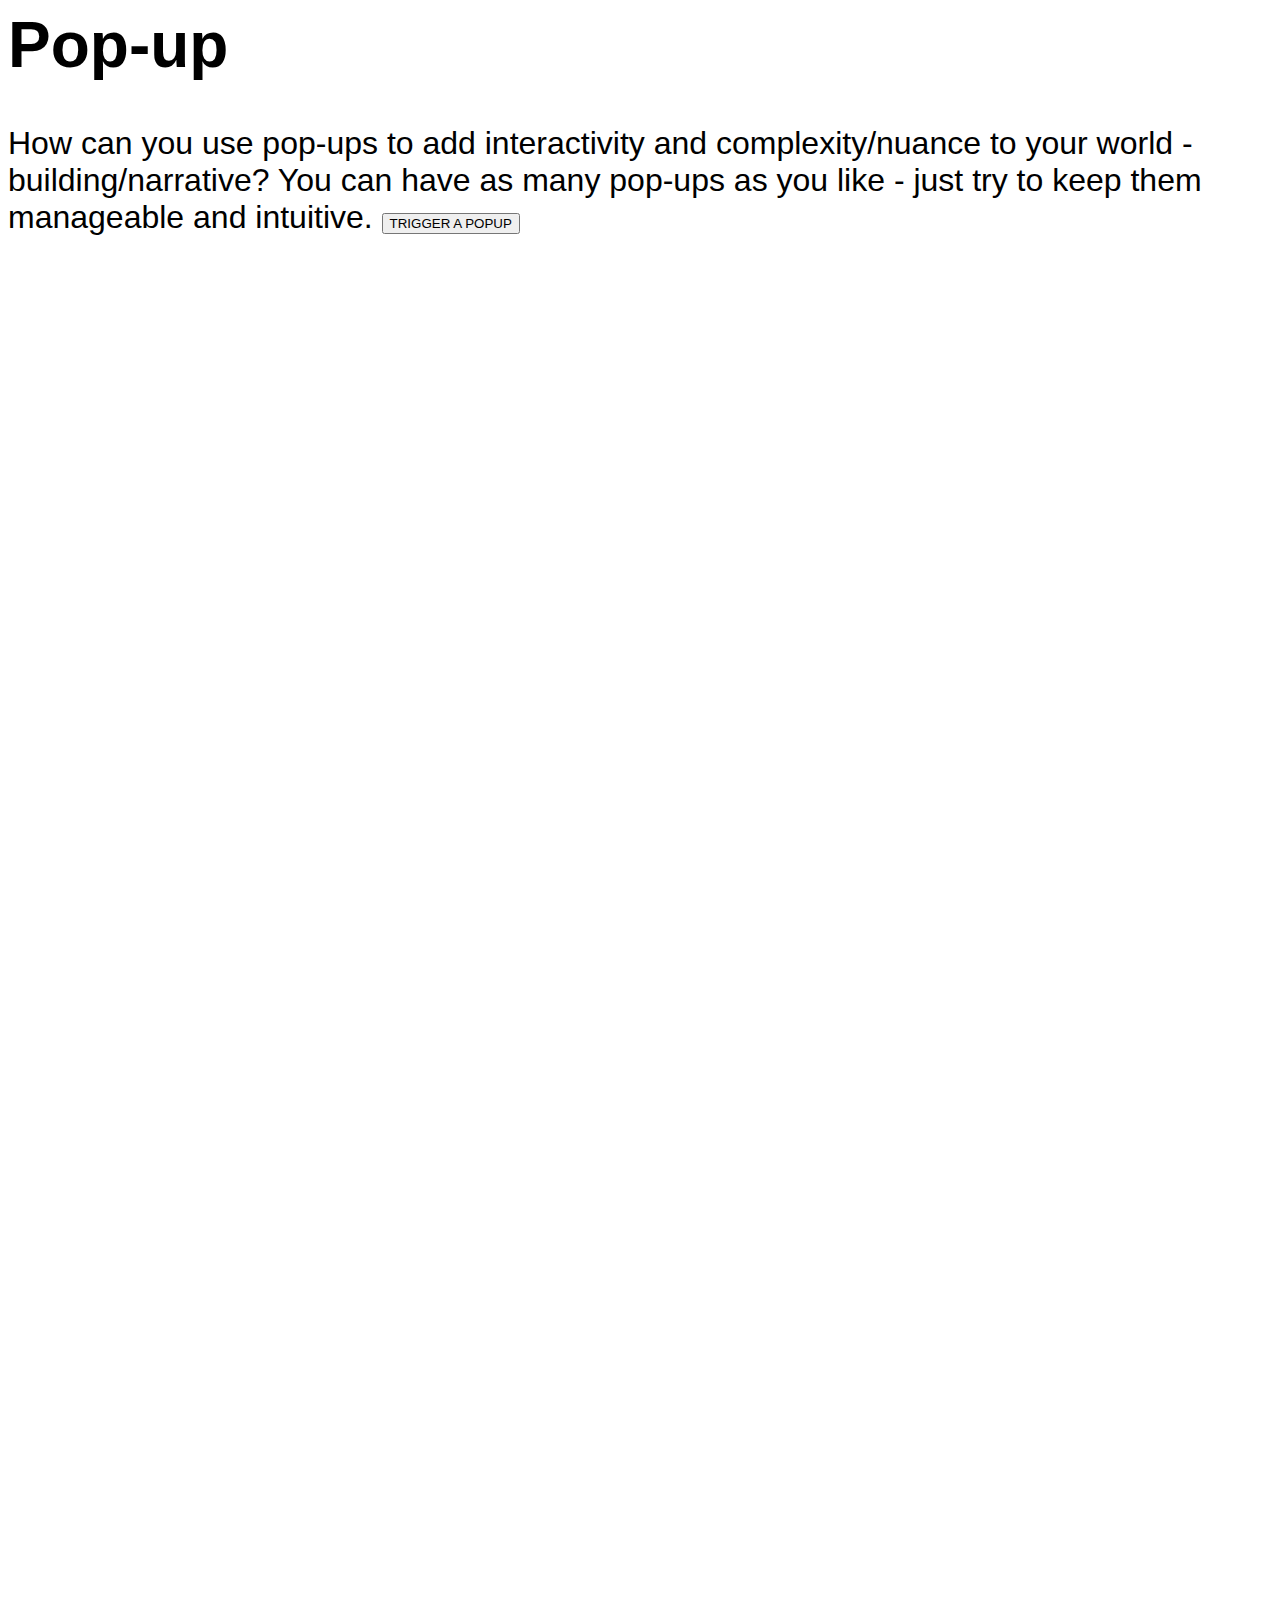
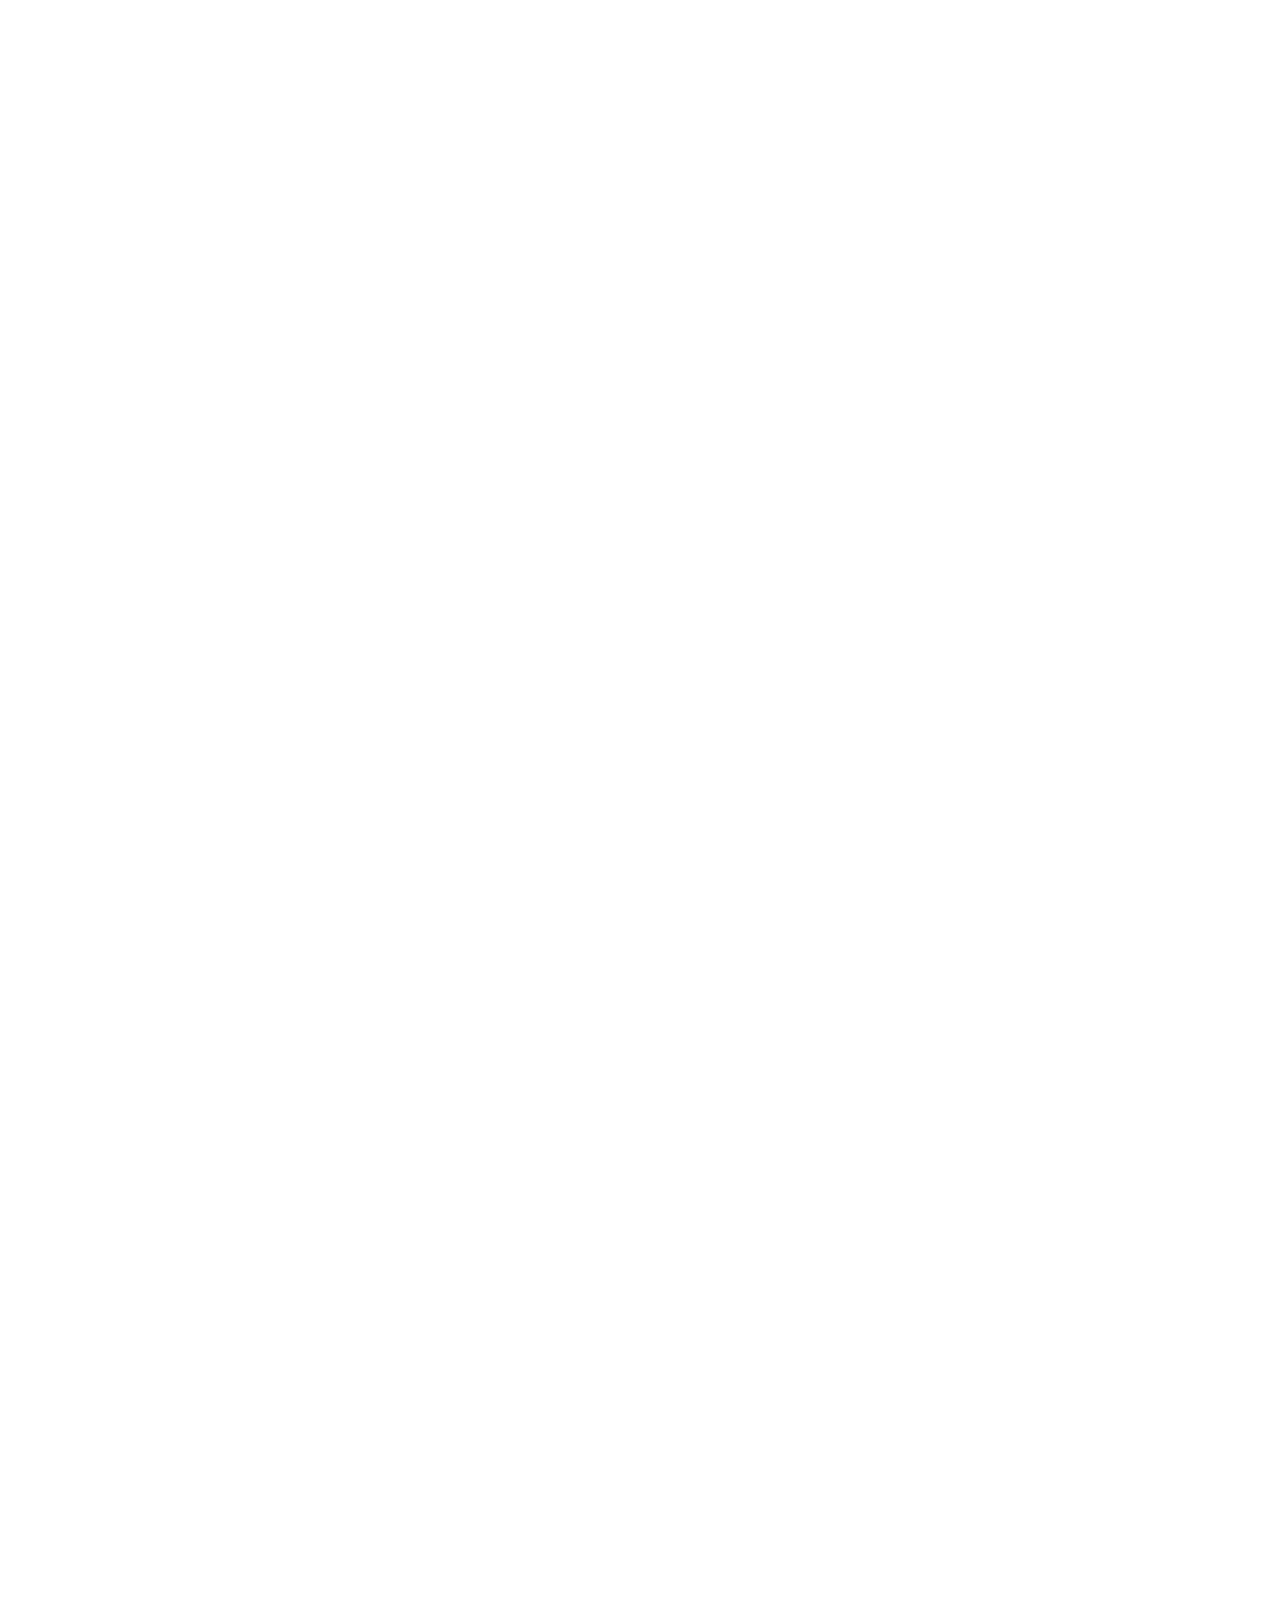
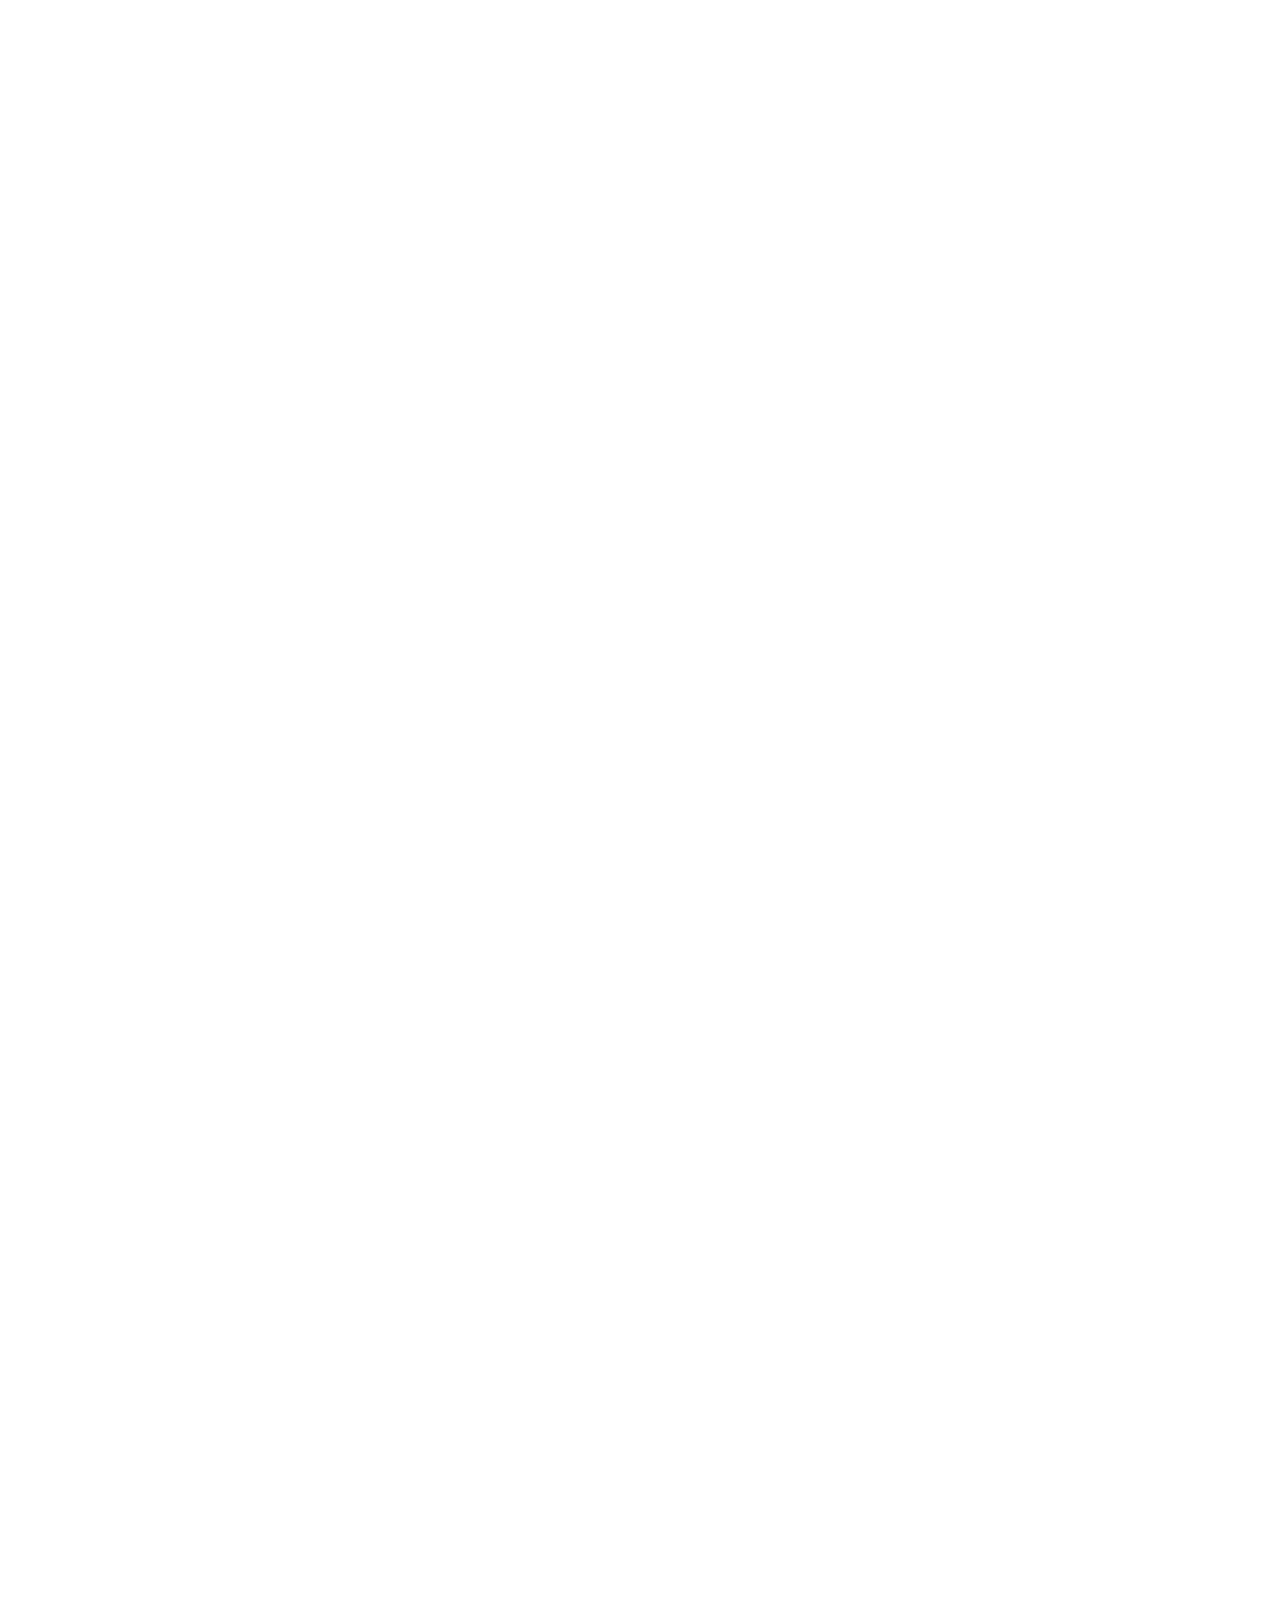
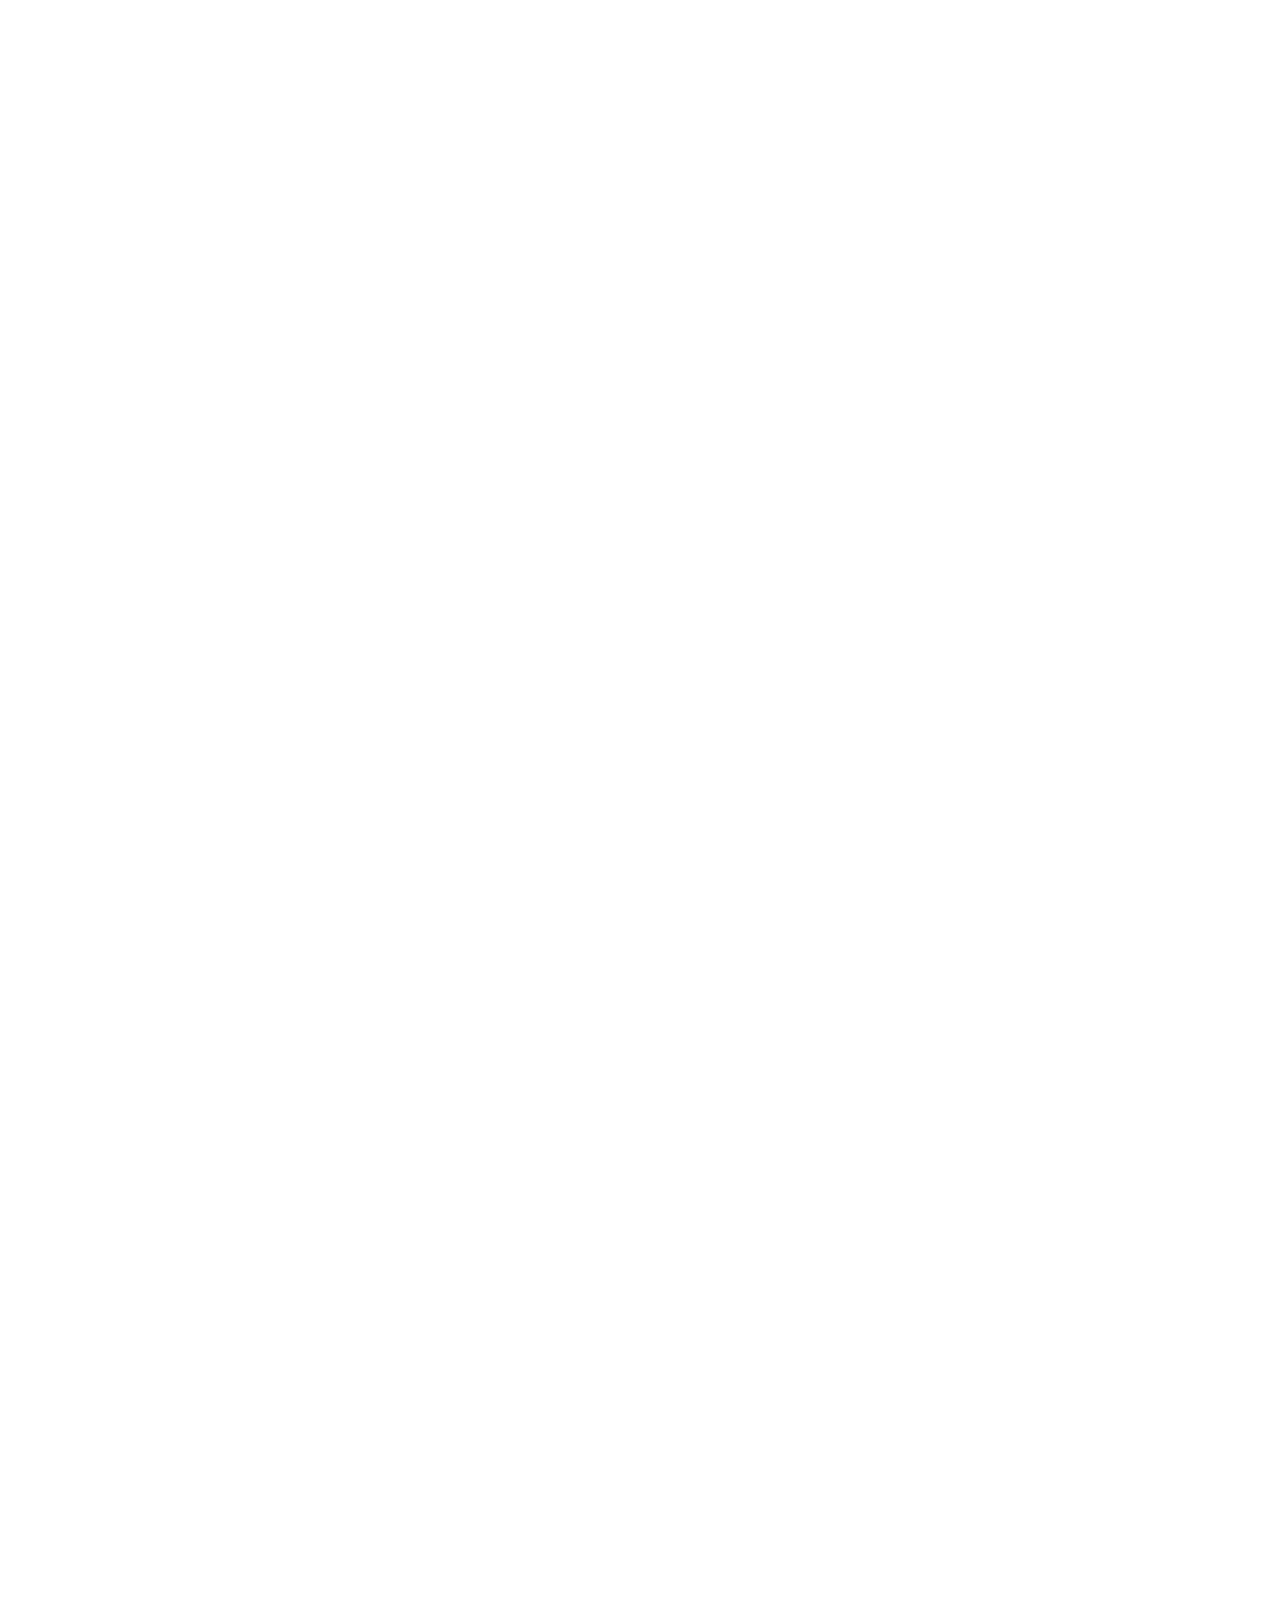
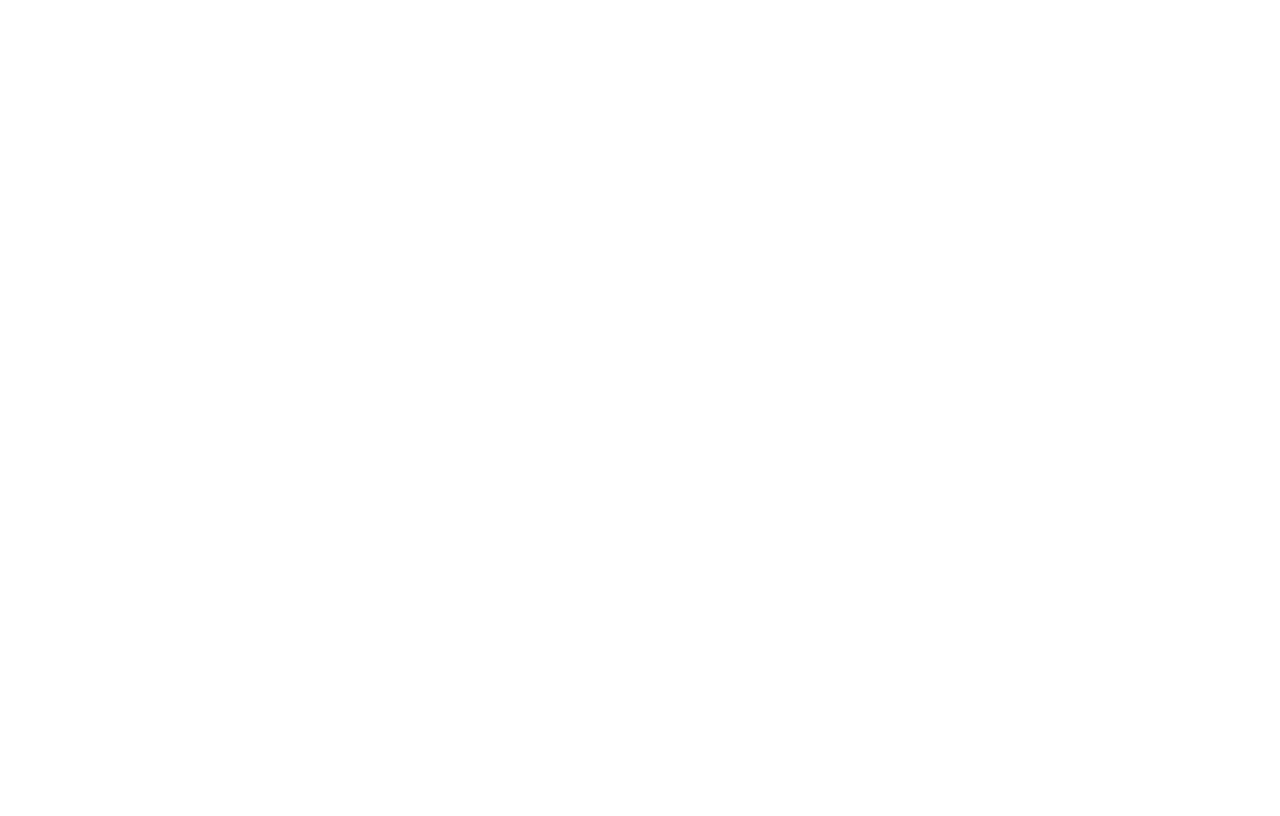
<file: popup.html>
<html>

<head>


    <meta charset="UTF-8" http-equiv="refresh" name="viewport" content="width=device-width, initial-scale=1.0">

    <!-- content="10; url=file:///Users/tomsmith/Documents/_websites/hiroshima/index_scroll.html" -->



    <title>WEEK 4</title>
    <link rel="stylesheet" type="text/css" href="style.css">
    <script src="java.js"></script>

</head>

<body>


    <div class="container">


        <span class="highlight" id="text">

            <h1>Pop-up</h1>

            How can you use pop-ups to add interactivity and complexity/nuance to your world -building/narrative? You can have as many pop-ups as you like - just try to keep them manageable and intuitive.

               <button onclick="mypopup2()">TRIGGER A POPUP</button>

        </span>





    </div>



</body>


</html>
</file>
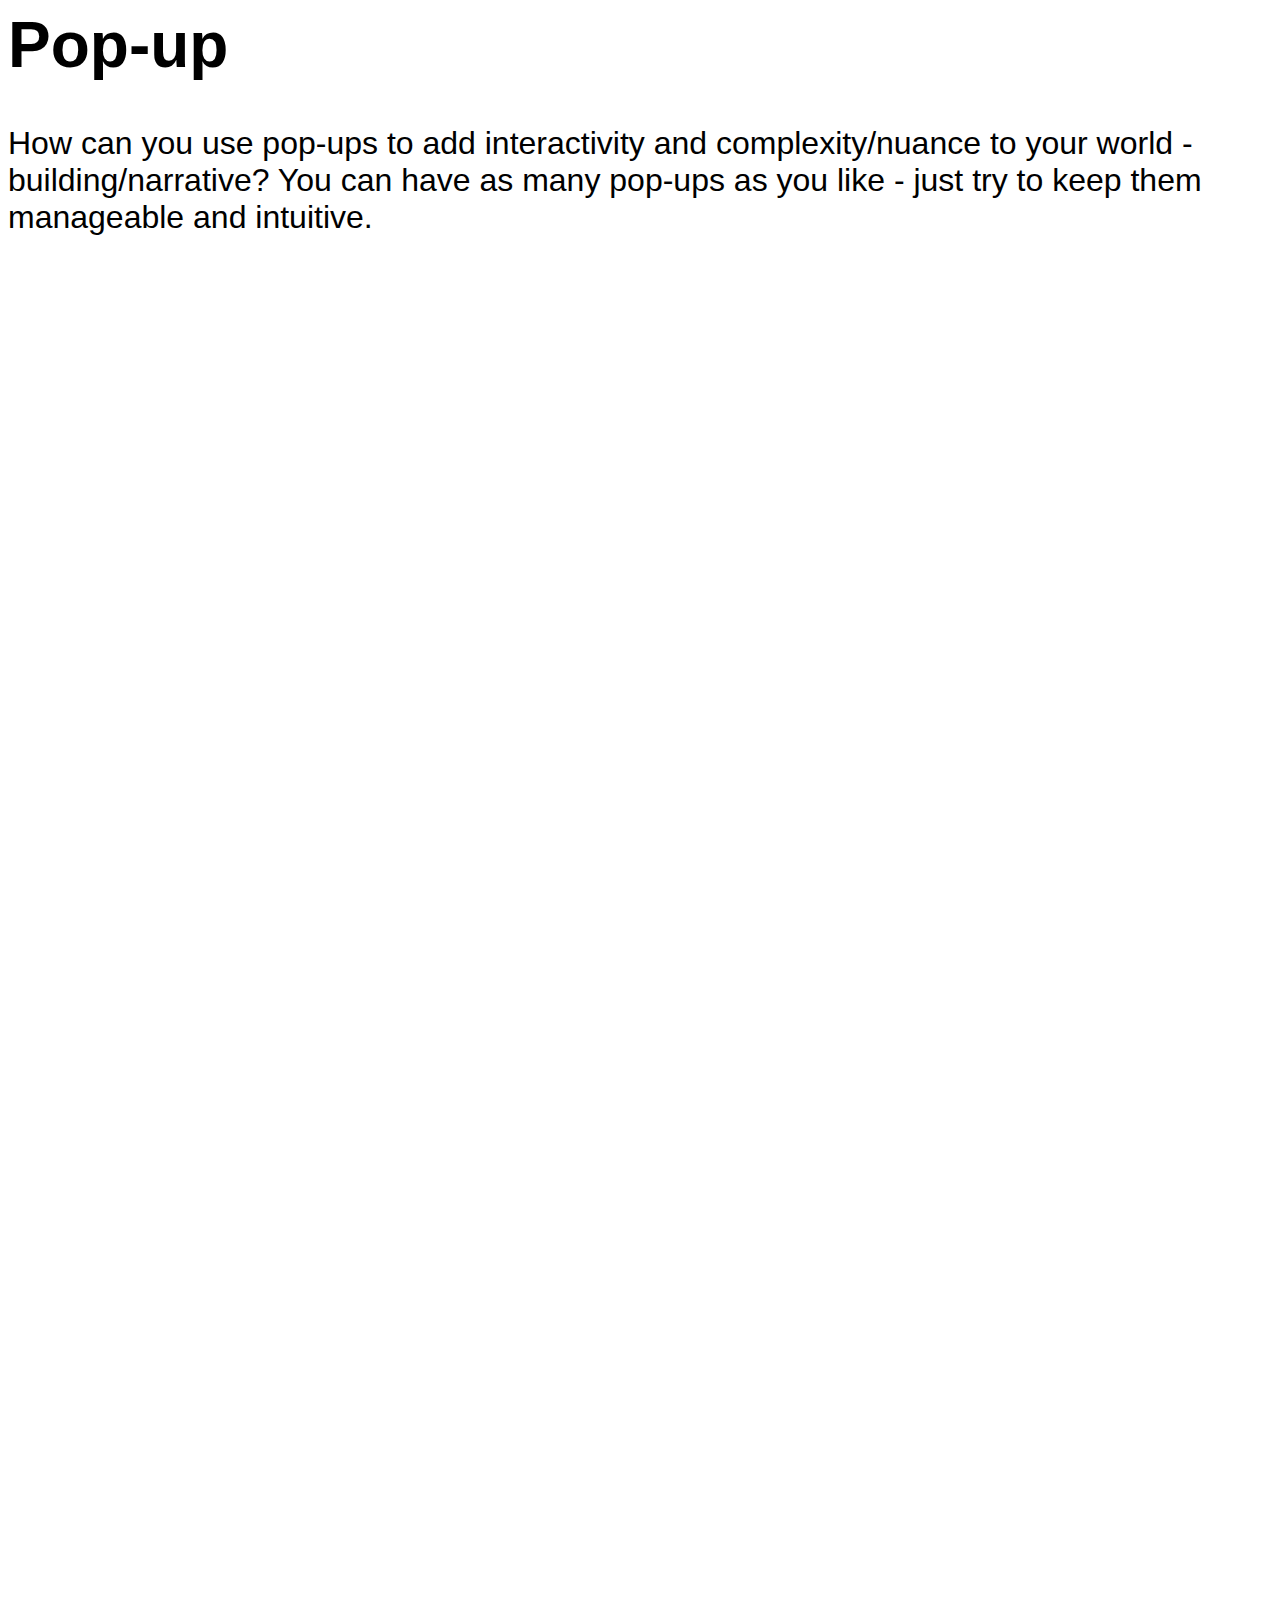
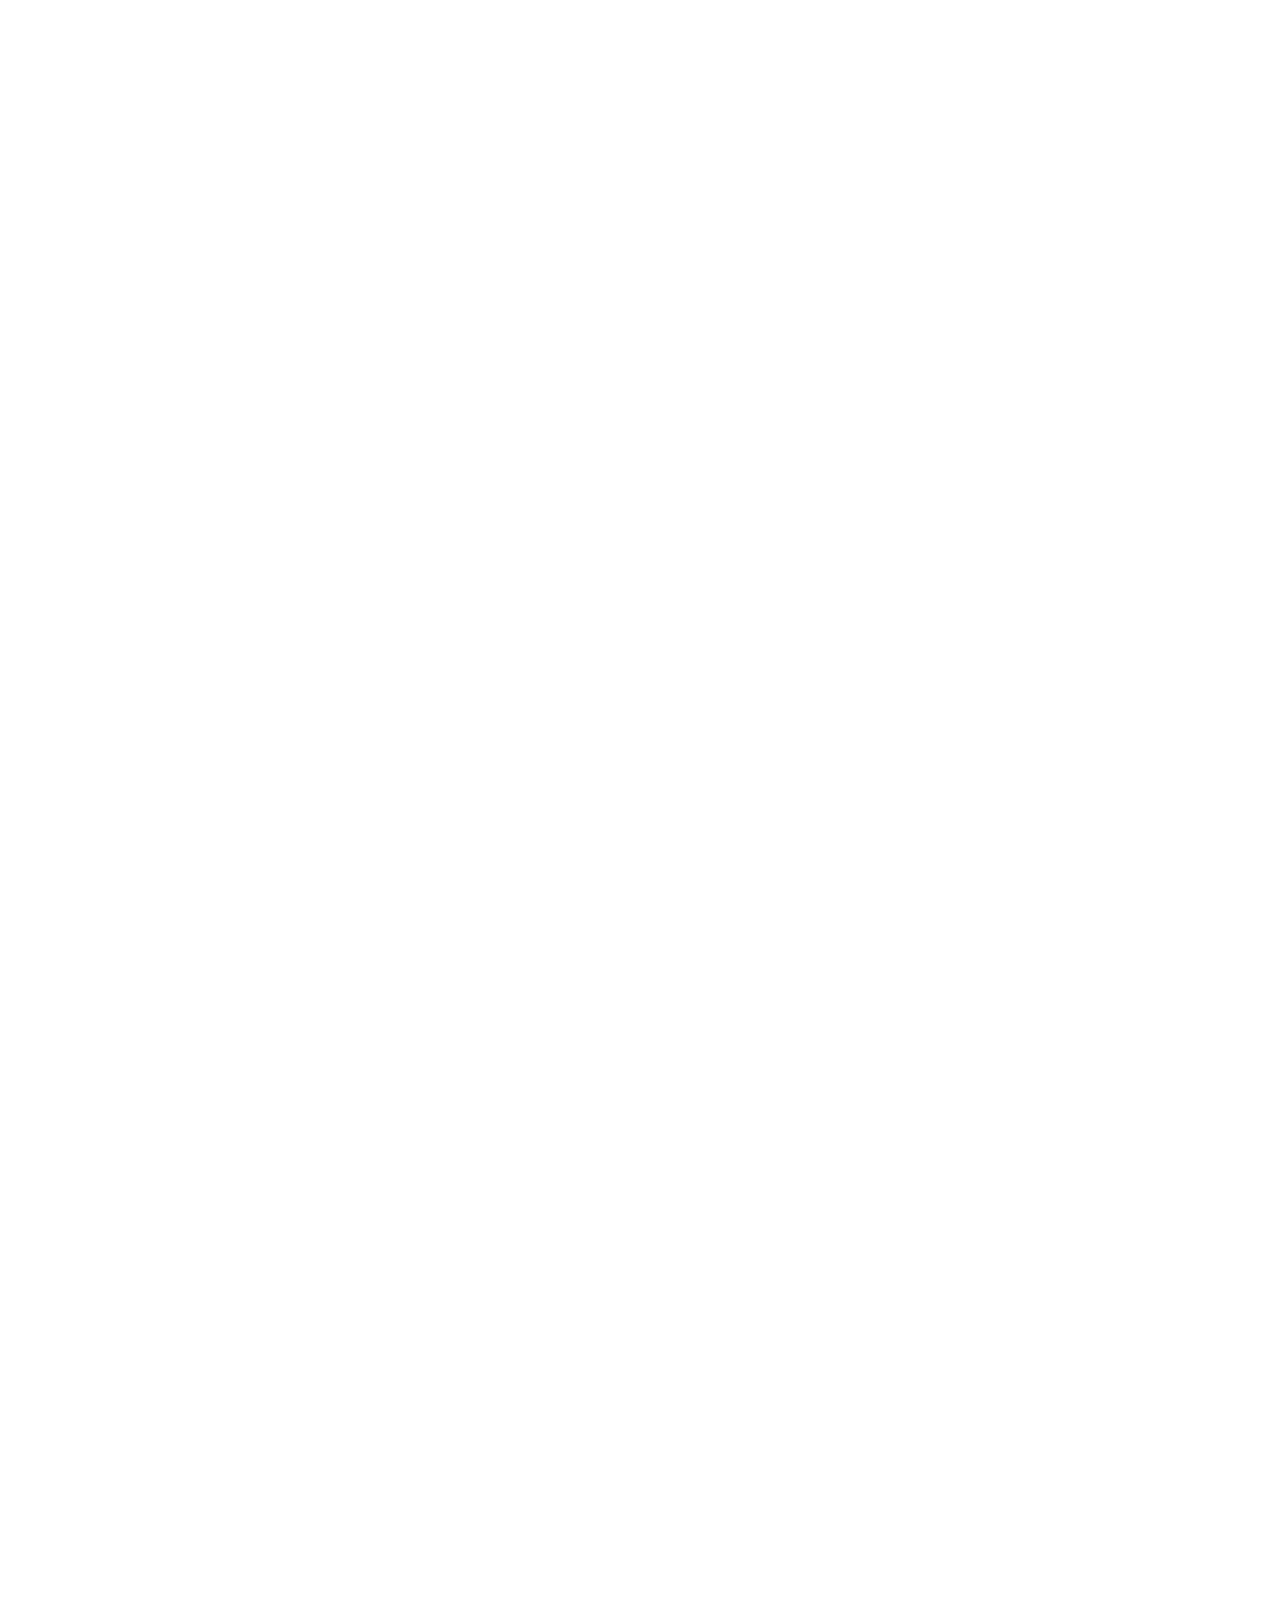
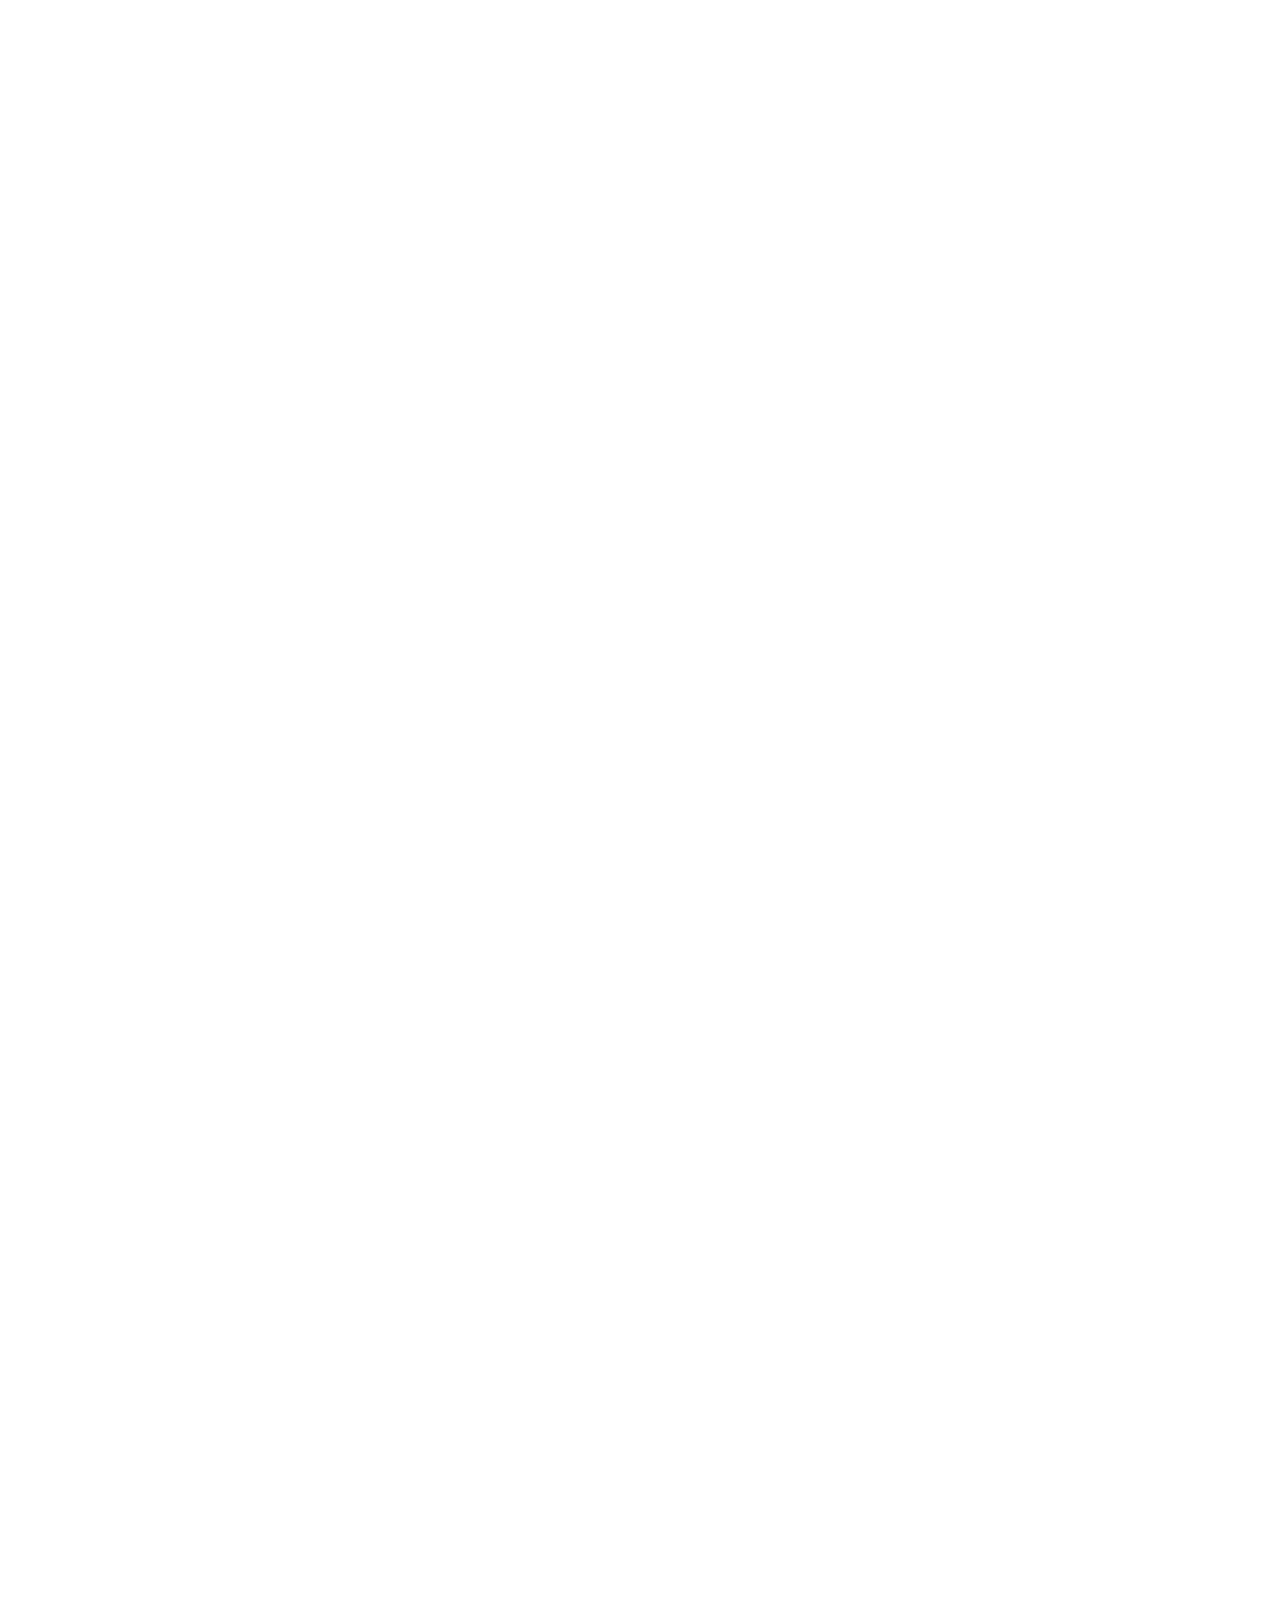
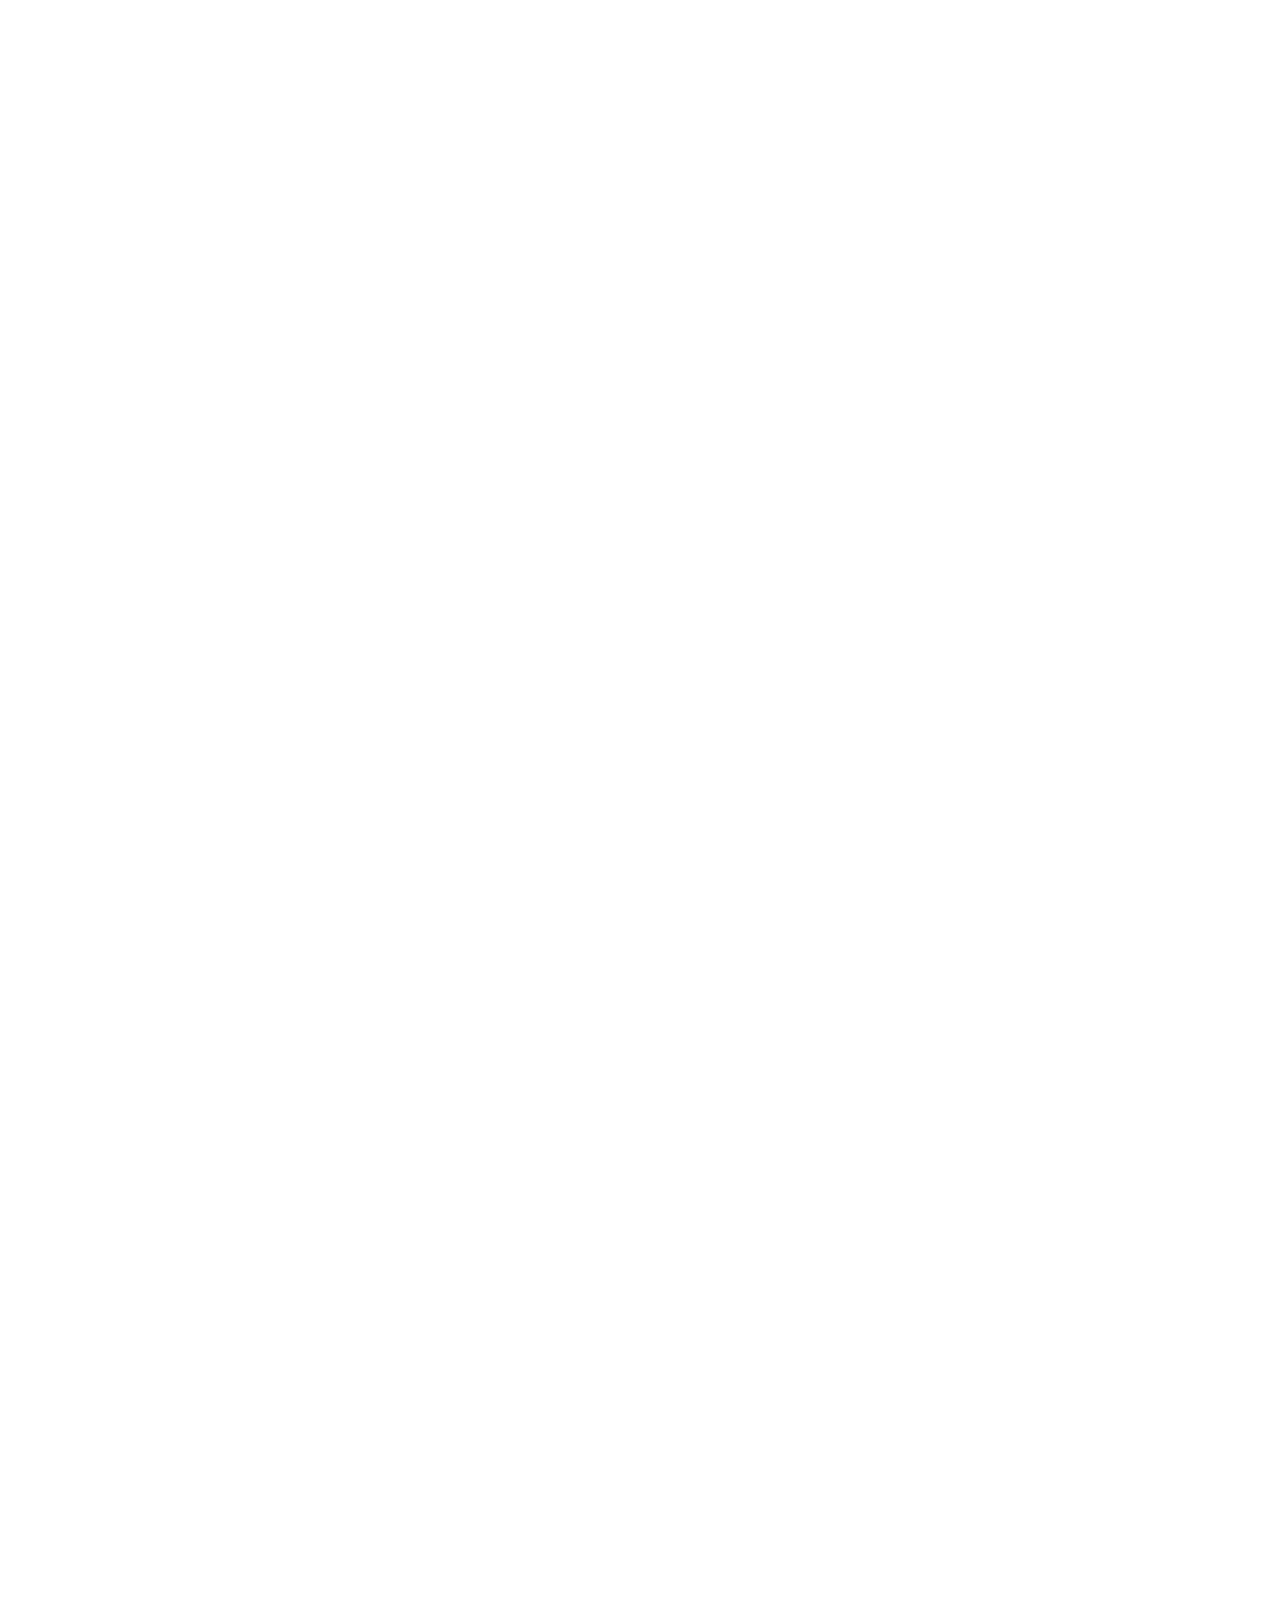
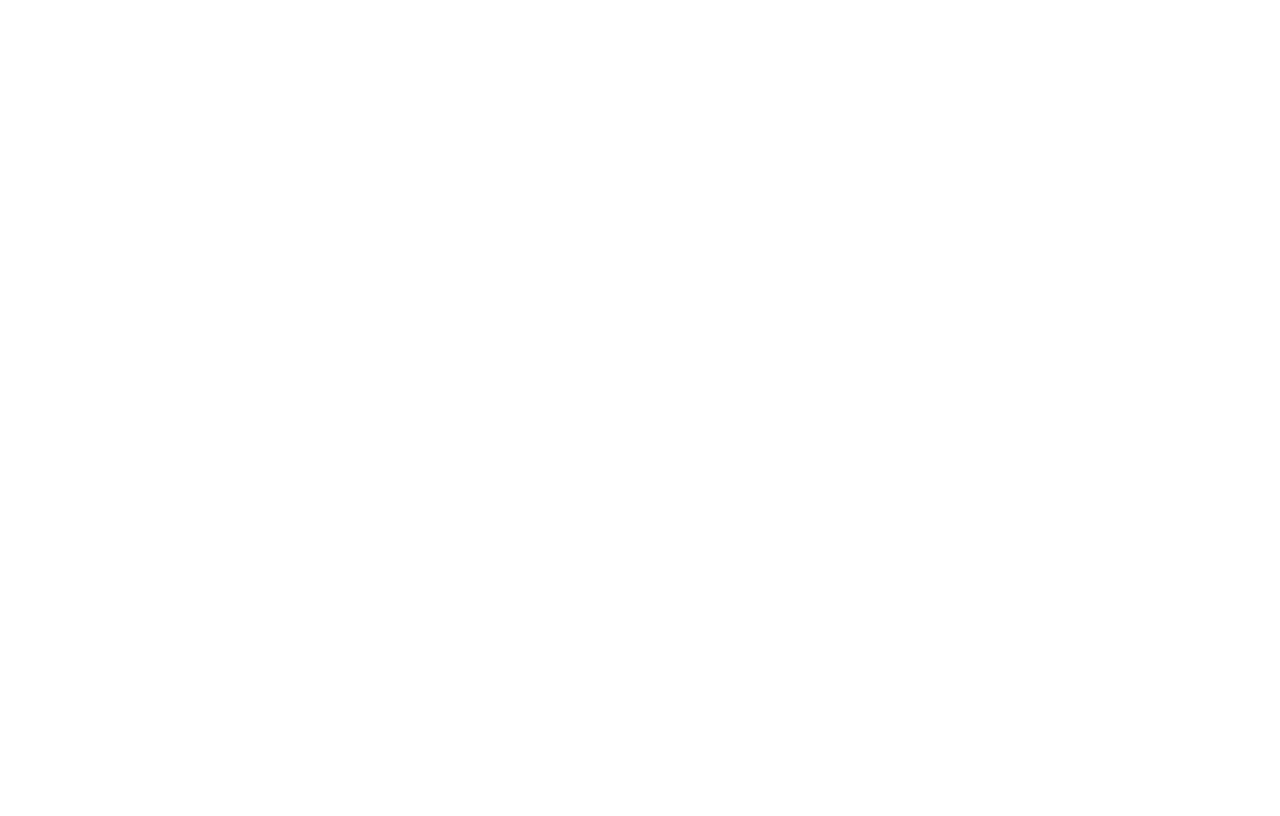
<file: popup2.html>
<html>

<head>


    <meta charset="UTF-8" http-equiv="refresh" name="viewport" content="width=device-width, initial-scale=1.0">

    <!-- content="10; url=file:///Users/tomsmith/Documents/_websites/hiroshima/index_scroll.html" -->



    <title>WEEK 4</title>
    <link rel="stylesheet" type="text/css" href="style.css">
    <script src="java.js"></script>

</head>

<body>


    <div class="container">


        <span class="highlight" id="text">

            <h1>Pop-up</h1>

            How can you use pop-ups to add interactivity and complexity/nuance to your world -building/narrative? You can have as many pop-ups as you like - just try to keep them manageable and intuitive.

        </span>





    </div>



</body>


</html>
</file>
<file: style.css>
body {

    overflow-x: hidden;
    font-family: Helvetica;
    padding: 0%;
    height: 800vh;
     margin: -0px -opx -0px -0px;

}



#slide1 {

    width: 40%;
    height: 40%;
    opacity: 100%;
    transform: translate(-0%, -0%);
    z-index: 1;
    
}

#slide2 {

    width: 40%;
    height: 40%;
    opacity: 100%;
    transform: translate(-0%, -0%);
    z-index: 1;
    
}



#video1 {

    width: 50%;
    height: 45%;
    z-index: 0;

}

#myVideo {
  width: 100%;
    opacity: 100%;
    transform: translate(-0%, -0%);
    z-index: 1;

}

#text4 {

    position: absolute;
    font-size: 1vw;
  width: 50%;
  height: 100%;
  color: rgb(28, 50, 253);
    letter-spacing: 0.05em;
    line-height: 0.9;
     top: 70%;
    left: 50%;
    -ms-transform: translate(-50%, -50%);
    transform: translate(-50%, -50%);

}

#VideoContainer {
    
  position: absolute;
    font-size: 1vw;
  width: 40%;
  height: 100%;
  color: rgb(28, 50, 253);
    letter-spacing: 0.05em;
    line-height: 0.9;
     top: 80%;
    left: 50%;
    transform: translate(-50%, -50%);

    


}





#videopopup {

    width: 100%;
    height: 100%;
    object-fit: cover;
    z-index: 0;

}

#popupcontainer {

    font-size: 2em;
    width: 800px;
    height: 500px;
    position: relative;
    display: block;

}


.container {

    font-size: 2em;
    height: 100vh;
    width: 100vw;
    position: relative;
    display: block;

}

.row {
    display: flex;
    position: relative;
    width: 100%;
    height: 100%;
    align-items: center;
    justify-content: center;
   background: #f79292;
background: #ff7b61;
background: linear-gradient(90deg, rgba(255, 123, 97, 1) 0%, rgba(255, 255, 255, 1) 50%, rgba(255, 123, 97, 0.59) 100%);

}

.column {
    position: relative;
    display: flex;
    width: 100%;
    height: 100%;
    scrollbar-width: none;
    align-items: center;
    justify-content: center;
 

}

#newText1 {

    position: absolute;
    font-size: 1.8vw;  
   color: rgb(241, 238, 141);
    text-shadow: 2px 2px #000000;
    -webkit-text-stroke-width: 1px;
    -webkit-text-stroke-color: black;
   top: 40%;
    left: 50%;
    transform: translate(-50%, -50%);
    
  

}


#text1 {

    position: absolute;
    font-size: 1.8vw;
   color: rgb(241, 238, 141);
    text-shadow: 2px 2px #000000;
    text-align: center;
    -webkit-text-stroke-width: 1px;
    -webkit-text-stroke-color: black;;
    top: 75%;
    left: 50%;
    -ms-transform: translate(-50%, -50%);
    transform: translate(-50%, -50%);

}

#text2 {

    position: absolute;
    font-size: 1.8vw;
   color: rgb(241, 238, 141);
    text-shadow: 2px 2px #000000;
    text-align: center;
    -webkit-text-stroke-width: 1px;
    -webkit-text-stroke-color: black;
    z-index:2;
    top: 50%;
    left: 50%;
    -ms-transform: translate(-50%, -50%);
    transform: translate(-50%, -50%);

}



#message {

    position: absolute;
    font-size: 1.8vw;
    color: rgb(241, 238, 141);
    text-shadow: 2px 2px #000000;
    text-align: center;
    -webkit-text-stroke-width: 1px;
    -webkit-text-stroke-color: black;
    z-index:0;
    top: 50%;
    left: 50%;
    -ms-transform: translate(-50%, -50%);
    transform: translate(-50%, -50%);

}

#message2 {

    position: absolute;
    font-size: 1.8vw;
    color: rgb(241, 238, 141);
    text-shadow: 2px 2px #000000;
    text-align: center;
    -webkit-text-stroke-width: 1px;
    -webkit-text-stroke-color: black;
    z-index:0;
    top: 50%;
    left: 50%;
    -ms-transform: translate(-50%, -50%);
    transform: translate(-50%, -50%);

}

#playButton {

    position: absolute;
    font-size: 1.8vw;
    color: rgb(241, 238, 141);
    text-shadow: 2px 2px #000000;
    text-align: center;
    -webkit-text-stroke-width: 1px;
    -webkit-text-stroke-color: black;
    z-index:1;
    top: 50%;
    left: 50%;
    -ms-transform: translate(-50%, -50%);
    transform: translate(-50%, -50%);
}

#playButton2 {

    position: absolute;
    font-size: 1.8vw;
   color: rgb(241, 238, 141);
    text-shadow: 2px 2px #000000;
    text-align: center;
    -webkit-text-stroke-width: 1px;
    -webkit-text-stroke-color: black;
    z-index:1;
   

}



#begin {

    position: absolute;
    font-size: 0.8vw;
    color: rgb(241, 238, 141);
    text-shadow: 2px 2px #000000;
    text-align: center;
    -webkit-text-stroke-width: 1px;
    -webkit-text-stroke-color: black;
    z-index:2;
    top: 50%;
    left: 50%;
    -ms-transform: translate(-50%, -50%);
    transform: translate(-50%, -50%);

}

#button {

    position: absolute;
    font-size: 1.8vw;
   color: rgb(241, 238, 141);
    text-shadow: 2px 2px #000000;
    text-align: center;
    -webkit-text-stroke-width: 1px;
    -webkit-text-stroke-color: black;
    top: 50%;
    left: 50%;
    -ms-transform: translate(-50%, -50%);
    transform: translate(-50%, -50%);

}




a {
    text-decoration: none;
    color: blue;

}

#scrollingtextbox {
           position: absolute;
           display: inline;
           width: 400vw;
           z-index: 1.5;
           color: rgb(241, 238, 141);
         text-shadow: 2px 2px #000000;
        text-align: center;
        -webkit-text-stroke-width: 1px;
        -webkit-text-stroke-color: black;
           font-size: 1em;
           top: 15%;
           left: 120%;
           animation-name: scroll;
           animation-duration: 35s;
           animation-timing-function: linear;
           animation-iteration-count: infinite;
       }


       @keyframes scroll {

           0% {
               transform: translate();

           }

           100% {
               transform: translate(-400vw);

           }

       }

   #star-wars-text {
    position: relative;
    width: 80%;
    margin: 0 auto;
    color: yellow;
    font-size: 1.5em;
    letter-spacing: 0.05em;
    line-height: 0.9;
    text-align: justify;
    overflow: visible;
    transform-origin: center bottom;
    cursor: pointer; /* Make it clear it's clickable */
}

#star-wars-text.animate {
    animation: starWarsText 350s linear forwards; /* Animation on click */
}

@keyframes starWarsText {
    0% {
        transform: perspective(500px) rotateX(20deg) translateY(100%);
        opacity: 1;
    }
    100% {
        transform: perspective(500px) rotateX(25deg) translateY(-2500%);
        opacity: 0;
    }
}

#text3 {


    font-size: 1.7vw;
    max-width: 80%;
    position: relative; /* Required for zIndex to work */
    transition: all 0.3s ease; /* Smooth transition for the effect */
    z-index: 1; /* Ensure the text is above other elements */
    

}


#text3:hover {
    transform: scale(1.1); /* Slightly enlarge the text on hover */
    color: rgb(28, 50, 253); /* Change the color on hover */
    cursor: pointer; /* Change the cursor to a pointer */
    z-index: 2; /* Bring the hovered text to the front */
}
</file>
